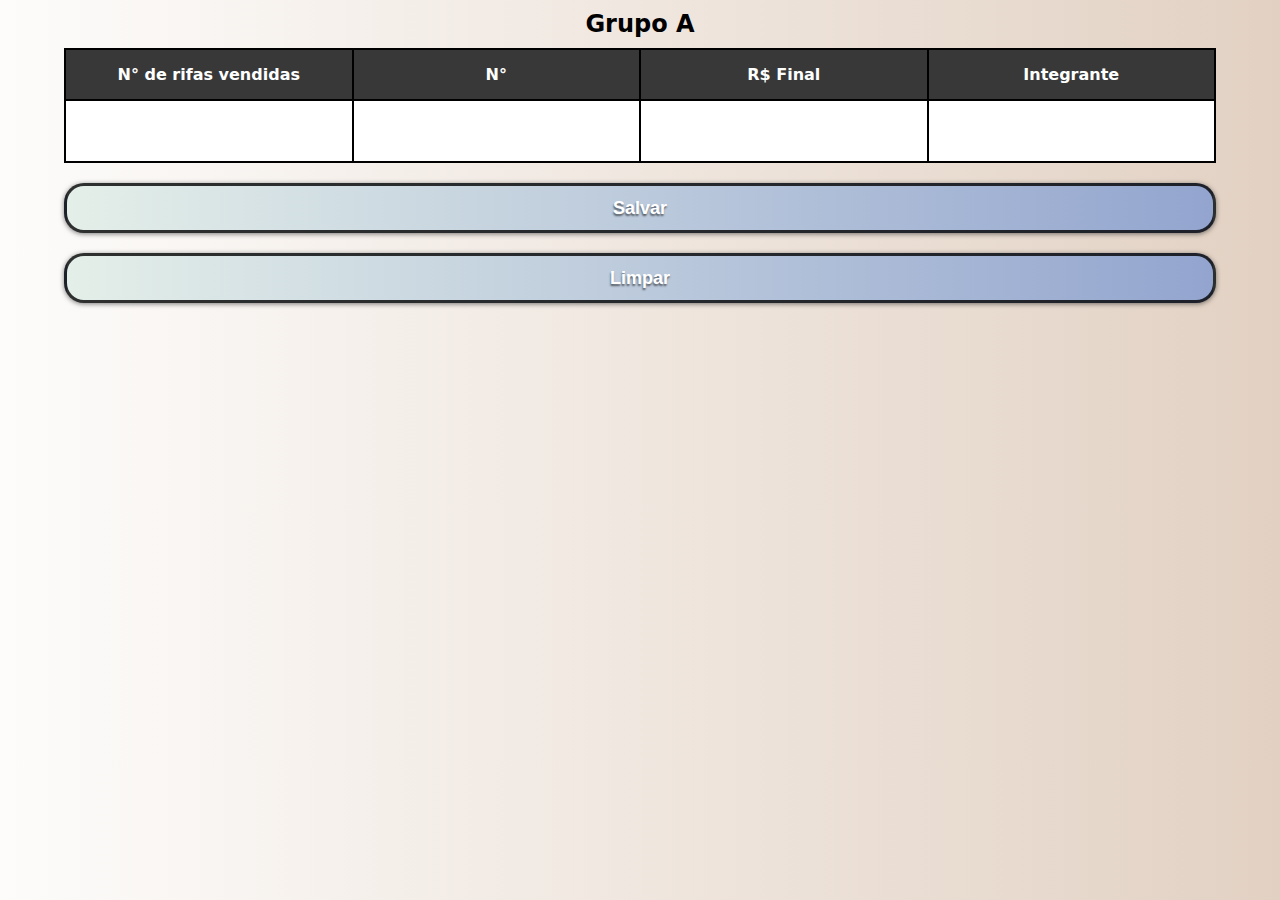
<file: A.html>
<!DOCTYPE html>
<html lang="pt-br">
<head>
    <meta charset="UTF-8">
    <meta name="viewport" content="width=device-width, initial-scale=1.0">
    <title>Grupo A</title>
    <link rel="stylesheet" href="Assets/CSS/tables.css">
</head>
<body>
    <form action="" autocomplete="on">
        <table>
            <caption>Grupo A</caption>
            <thead>
                <tr>
                    <th scope="col">N° de rifas vendidas</th>
                    <th scope="col">N°</th>
                    <th scope="col">R$ Final</th>
                    <th scope="col">Integrante</th>
                </tr>
        
                <tbody>
                    <tr>
                        <td class="number"><input type="number" name="N_de_rifa" id="INr" required></td>

                        <td class="number"><input type="text" name="N_da_rifa" id="INr" required></td>

                        <td class="number"><input type="number" name="Preco_Final" id="INF" required></td>

                        <td><input type="text" name="Integrante" id="INome" autocomplete="name" required></td>
                    </tr>
                </tbody>
            </thead>
        </table>

        <input type="submit" value="Salvar" class="btn">
        <input type="reset" value="Limpar" class="btn">
    </form>
</body>
</html>
</file>
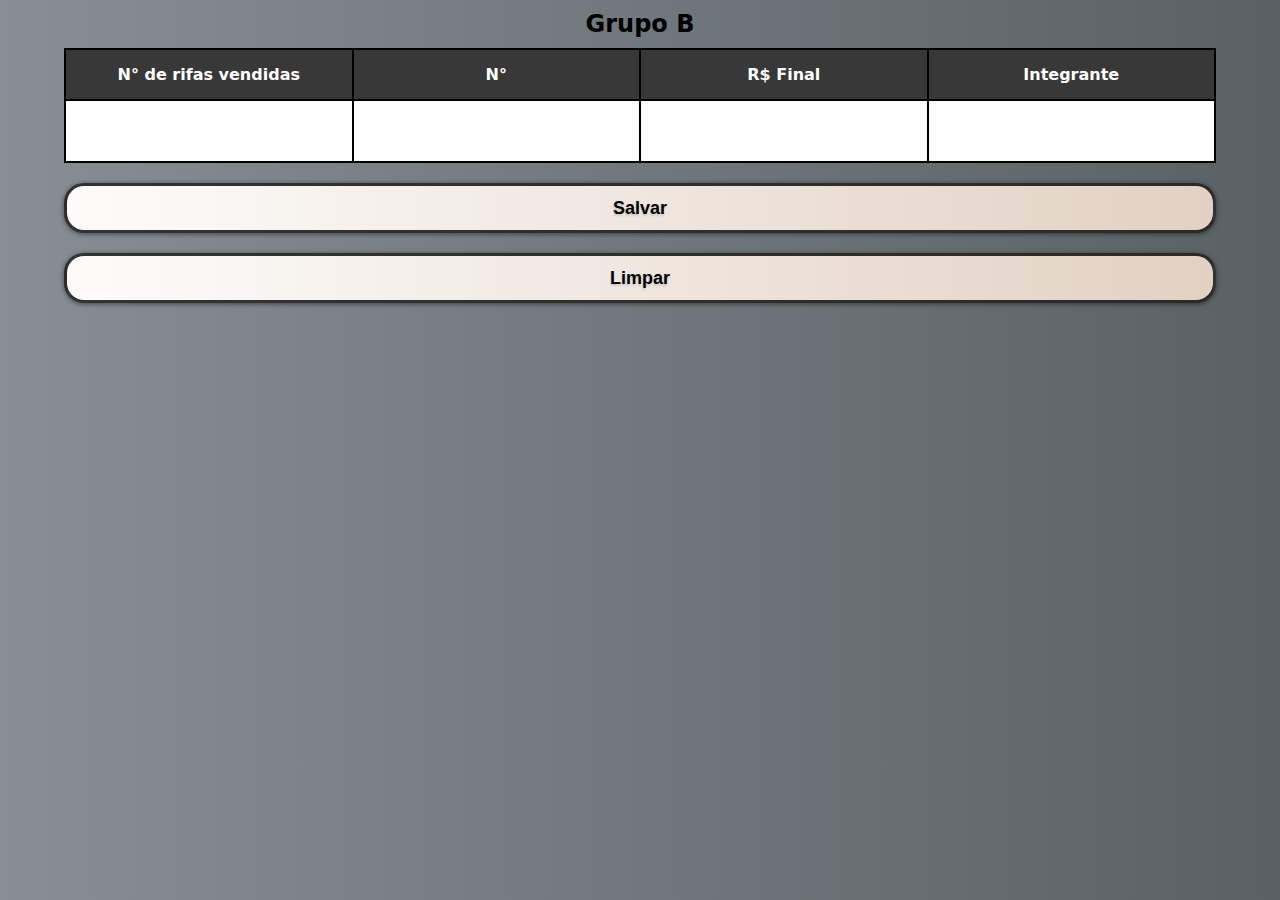
<file: B.html>
<!DOCTYPE html>
<html lang="pt-br">
<head>
    <meta charset="UTF-8">
    <meta name="viewport" content="width=device-width, initial-scale=1.0">
    <title>Grupo B</title>
    <link rel="stylesheet" href="Assets/CSS/tables.css">

    <style>
        body {
        font-family: system-ui, -apple-system, BlinkMacSystemFont, 'Segoe UI', Roboto, Oxygen, Ubuntu, Cantarell, 'Open Sans', 'Helvetica Neue', sans-serif;

        background-image: linear-gradient(to right, #868F96, #596164);
        }
        .btn {
        width: 90vw; 
        height: 50px;

        border: 3px solid rgba(0, 0, 0, .8);
        border-radius: 20px;
        box-shadow: 0px 1px 5px rgba(0, 0, 0, 0.5);

        background-image: linear-gradient(to right, #FDFCFB, #E2D1C3);

        margin-top: 20px;

        font-size: large;
        font-weight: bold;

        overflow: hidden;

        color: black;

        text-shadow: -.5px 2px 2px rgba(172, 167, 167, 0.495);
        }
    </style>
</head>
<body>
    <form action="" autocomplete="on">
        <table>
            <caption>Grupo B</caption>
            <thead>
                <tr>
                    <th scope="col">N° de rifas vendidas</th>
                    <th scope="col">N°</th>
                    <th scope="col">R$ Final</th>
                    <th scope="col">Integrante</th>
                </tr>
        
                <tbody>
                    <tr>
                        <td class="number"><input type="number" name="N_de_rifa" id="INr" required></td>
                        <td class="number"><input type="text" name="N_da_rifa" id="INr" required></td>
                        <td class="number"><input type="number" name="Preco_Final" id="INF" required></td>
                        <td><input type="text" name="Integrante" id="INome" autocomplete="name" required></td>
                    </tr>
                </tbody>
            </thead>
        </table>

        <input type="submit" value="Salvar" class="btn">
        <input type="reset" value="Limpar" class="btn">
    </form>
</body>
</html>
</file>
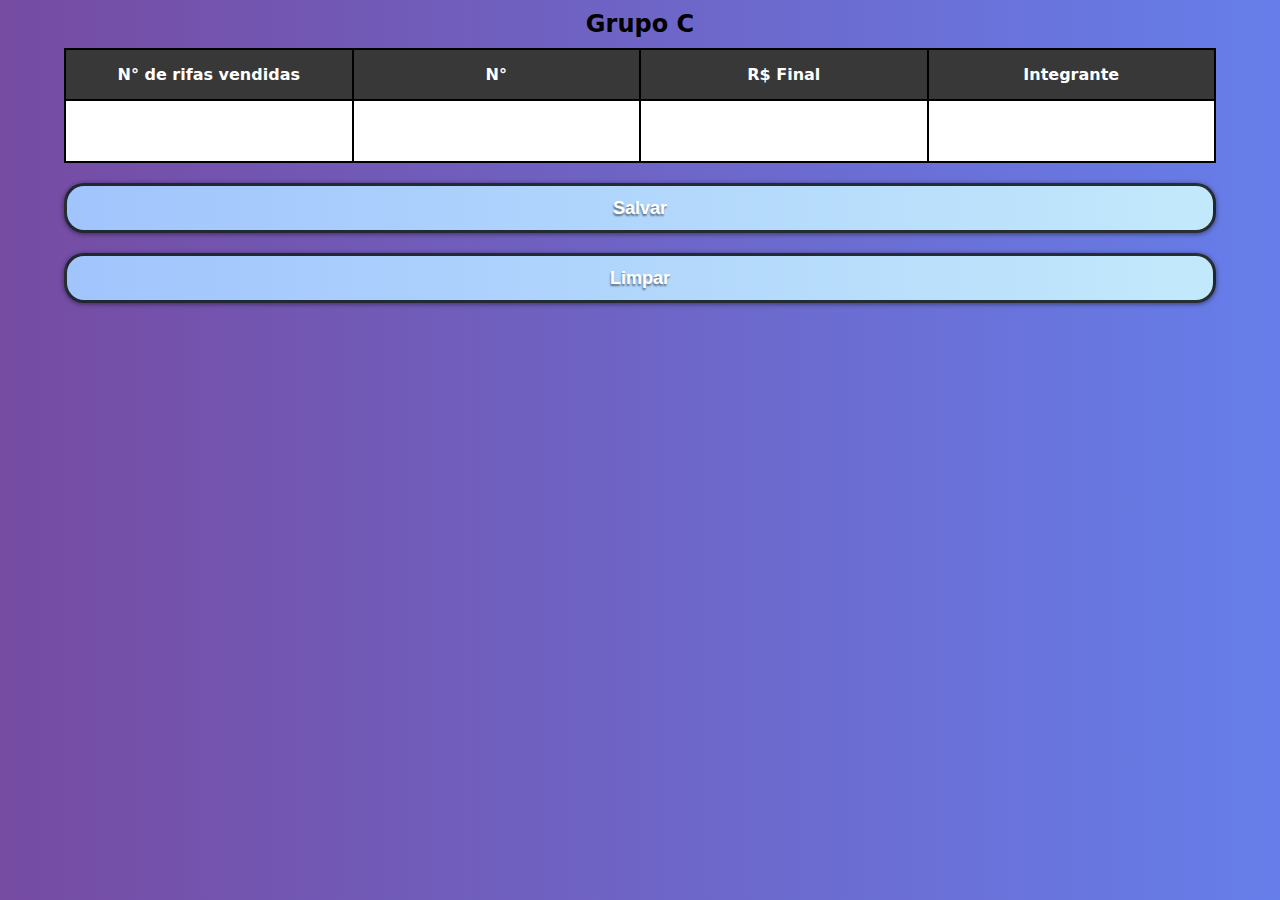
<file: C.html>
<!DOCTYPE html>
<html lang="pt-br">
<head>
    <meta charset="UTF-8">
    <meta name="viewport" content="width=device-width, initial-scale=1.0">
    <title>Grupo C</title>
    <link rel="stylesheet" href="Assets/CSS/tables.css">

    <style>
        body {
        font-family: system-ui, -apple-system, BlinkMacSystemFont, 'Segoe UI', Roboto, Oxygen, Ubuntu, Cantarell, 'Open Sans', 'Helvetica Neue', sans-serif;

        background-image: linear-gradient(to right, #764BA2, #667EEA);
        }
        .btn {
        width: 90vw; 
        height: 50px;

        border: 3px solid rgba(0, 0, 0, .8);
        border-radius: 20px;
        box-shadow: 0px 1px 5px rgba(3, 3, 3, 0.5);

        background-image: linear-gradient(to right, #A1C4FD, #C2E9FB);

        margin-top: 20px;

        font-size: large;
        font-weight: bold;

        overflow: hidden;

        color: white;
        text-shadow: -.5px 2px 2px rgba(0, 0, 0, 0.495);
        }
    </style>
</head>
<body>
    <form action="" autocomplete="on">
        <table>
            <caption>Grupo C</caption>
            <thead>
                <tr>
                    <th scope="col">N° de rifas vendidas</th>
                    <th scope="col">N°</th>
                    <th scope="col">R$ Final</th>
                    <th scope="col">Integrante</th>
                </tr>
        
                <tbody>
                    <tr>
                        <td class="number"><input type="number" name="N_de_rifa" id="INr" required></td>
                        <td class="number"><input type="text" name="N_da_rifa" id="INr" required></td>
                        <td class="number"><input type="number" name="Preco_Final" id="INF" required></td>
                        <td><input type="text" name="Integrante" id="INome" autocomplete="name" required></td>
                    </tr>
                </tbody>
            </thead>
        </table>

        <input type="submit" value="Salvar" class="btn">
        <input type="reset" value="Limpar" class="btn">
    </form>
</body>
</html>
</file>
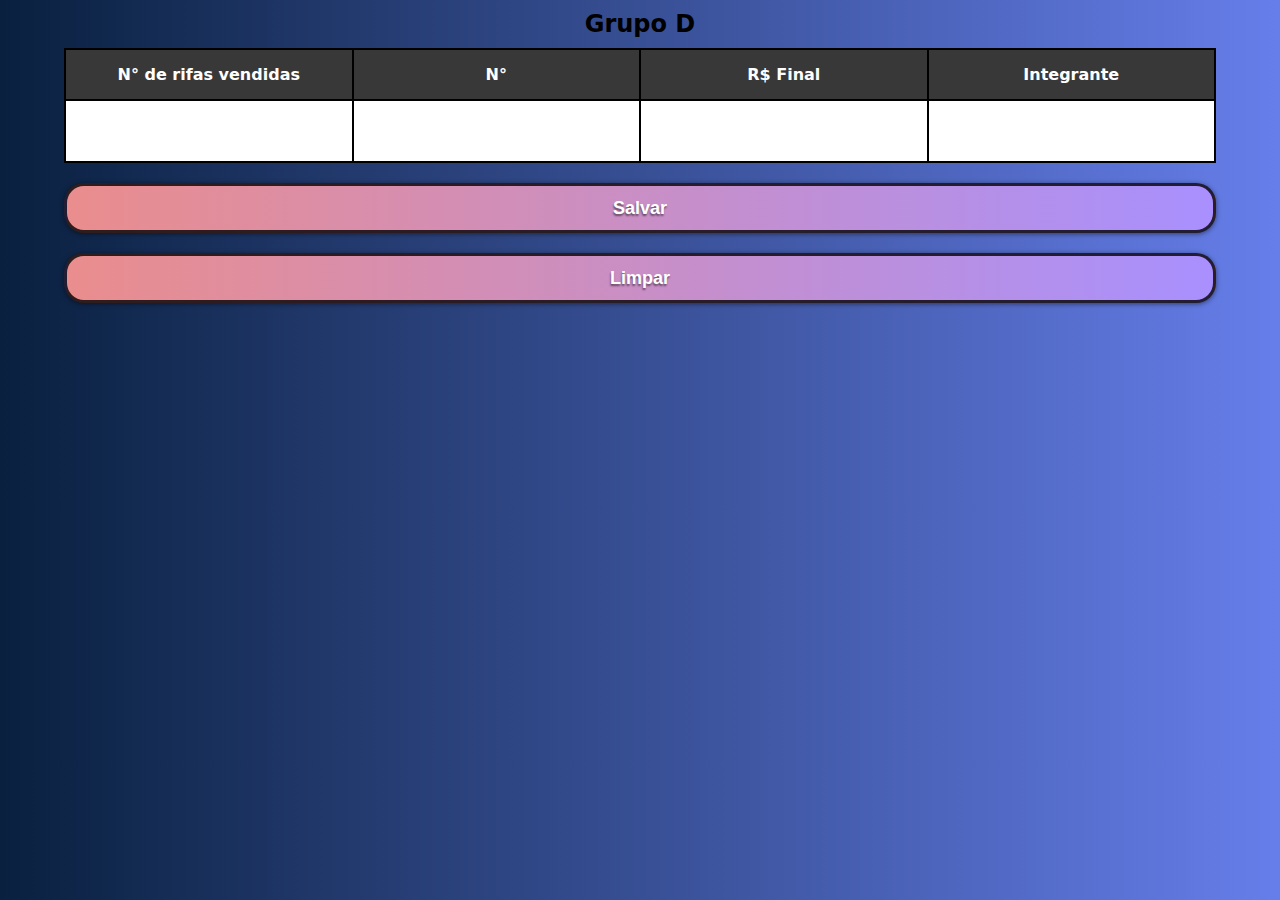
<file: D.html>
<!DOCTYPE html>
<html lang="pt-br">
<head>
    <meta charset="UTF-8">
    <meta name="viewport" content="width=device-width, initial-scale=1.0">
    <title>Grupo D</title>
    <link rel="stylesheet" href="Assets/CSS/tables.css">

    <style>
        body {
        font-family: system-ui, -apple-system, BlinkMacSystemFont, 'Segoe UI', Roboto, Oxygen, Ubuntu, Cantarell, 'Open Sans', 'Helvetica Neue', sans-serif;

        background-image: linear-gradient(to right, #09203F, #667EEA);
        }
        .btn {
        width: 90vw; 
        height: 50px;

        border: 3px solid rgba(0, 0, 0, .8);
        border-radius: 20px;
        box-shadow: 0px 1px 5px rgba(3, 3, 3, 0.5);

        background-image: linear-gradient(to right, #EA8D8D, #A890FE);

        margin-top: 20px;

        font-size: large;
        font-weight: bold;

        overflow: hidden;

        color: white;
        text-shadow: -.5px 2px 2px rgba(0, 0, 0, 0.495);
        }
    </style>
</head>
<body>
    <form action="" autocomplete="on">
        <table>
            <caption>Grupo D</caption>
            <thead>
                <tr>
                    <th scope="col">N° de rifas vendidas</th>
                    <th scope="col">N°</th>
                    <th scope="col">R$ Final</th>
                    <th scope="col">Integrante</th>
                </tr>
        
                <tbody>
                    <tr>
                        <td class="number"><input type="number" name="N_de_rifa" id="INr" required></td>
                        <td class="number"><input type="text" name="N_da_rifa" id="INr" required></td>
                        <td class="number"><input type="number" name="Preco_Final" id="INF" required></td>
                        <td><input type="text" name="Integrante" id="INome" autocomplete="name" required></td>
                    </tr>
                </tbody>
            </thead>
        </table>

        <input type="submit" value="Salvar" class="btn">
        <input type="reset" value="Limpar" class="btn">
    </form>
</body>
</html>
</file>
<file: Assets/CSS/tables.css>
@charset "UTF-8";

* {
    margin: 0px;
    padding: 0px;
    box-sizing: border-box;
}

html, body {
    height: 100vh;
    width: 100vw;
}

body {
    font-family: system-ui, -apple-system, BlinkMacSystemFont, 'Segoe UI', Roboto, Oxygen, Ubuntu, Cantarell, 'Open Sans', 'Helvetica Neue', sans-serif;

    background-image: linear-gradient(to right, #FDFCFB, #E2D1C3);
}

form {
    text-align: center;
}

table {
    width: 90vw;
    border-collapse: collapse;

    margin: auto;

    position: sticky;
    top: -1px;
}

caption {
    font-size: 1.5em;
    font-weight: bold;
    padding: 10px;
}

th, td {
    border: 2px solid black;
}

thead th {
    padding: 15px;
    background-color: #383838;
    color: white;
}

tbody > tr:nth-child(2n) {
    background-color: lightgray;
}

.number {
    text-align: right;
}

#INr, #INF {
    width: 100%;
    height: 60px;

    font-size: 1em;

    padding: 5px;

    border: 0px;
    
    text-align: right;

    background-color: wihte;
}

#INome {
    width: 100%;
    height: 60px;

    font-size: 1em;

    padding: 5px;

    border: 0px;
    
    text-align: left;

    background-color: white;
}

#INr::-webkit-outer-spin-button, #INr::-webkit-inner-spin-button, #INF::-webkit-outer-spin-button, #INF::-webkit-inner-spin-button {
    -webkit-appearance: none;
}

.btn {
    width: 90vw; 
    height: 50px;

    border: 3px solid rgba(0, 0, 0, .8);
    border-radius: 20px;
    box-shadow: 0px 1px 5px rgba(0, 0, 0, 0.5);

    background-image: linear-gradient(to right, #E4EfE9, #93A5CF);

    margin-top: 20px;

    font-size: large;
    font-weight: bold;

    overflow: hidden;

    color: white;

    text-shadow: -.5px 2px 2px rgba(17, 17, 17, 0.6);
}
</file>
